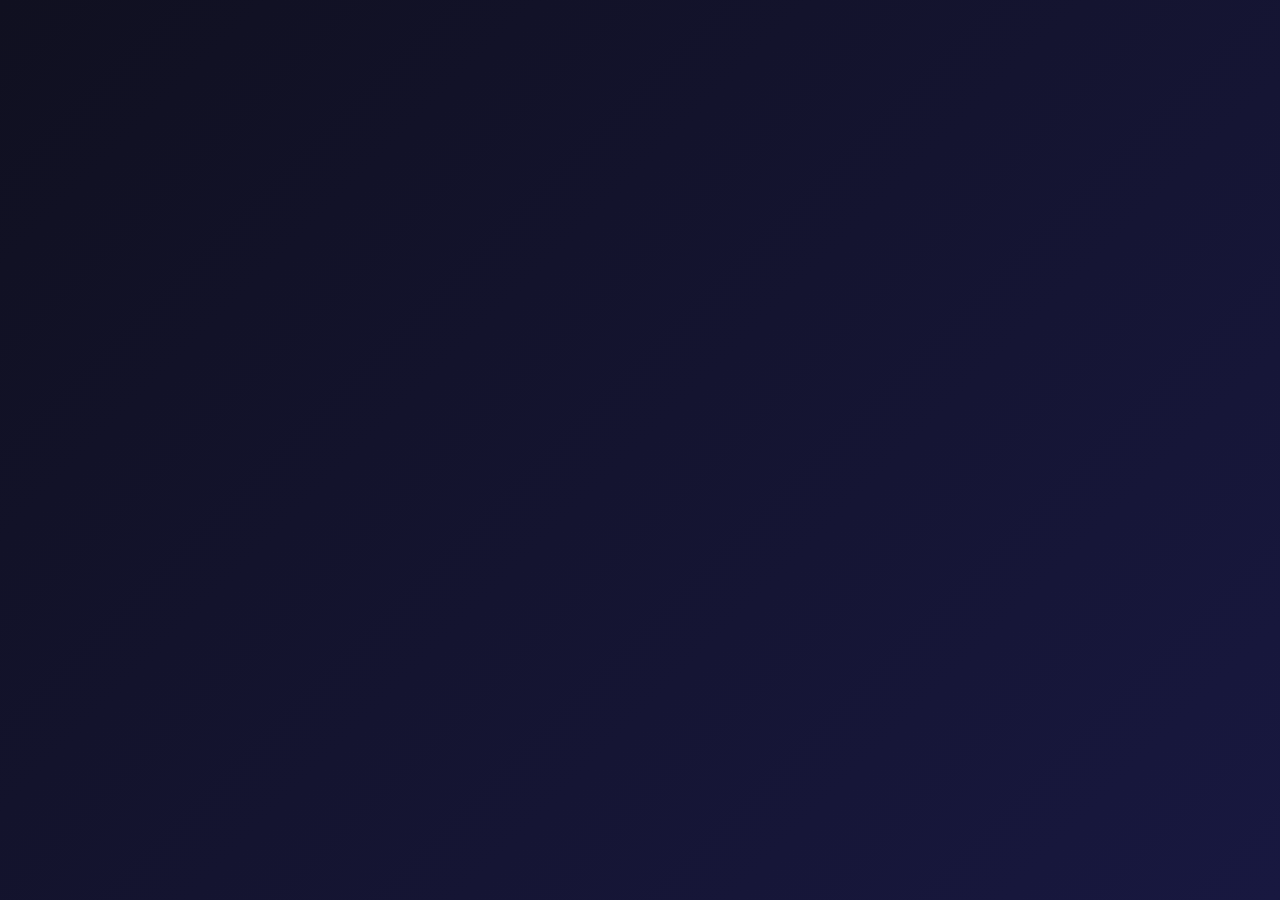
<file: admin.html>
<!DOCTYPE html>
<html lang="zh-Hant">
<head>
  <meta charset="UTF-8">
  <meta name="viewport" content="width=device-width, initial-scale=1.0">
  <title>政權之城 — 後台管理</title>

  <link rel="stylesheet" href="https://cdnjs.cloudflare.com/ajax/libs/font-awesome/4.7.0/css/font-awesome.min.css">
  <link rel="stylesheet" href="css/admin.css">

  <script type="module" src="js/supabase-config.js"></script>
  <script type="module" src="js/admin.js"></script>
</head>
<body>
  <div class="hero" id="pageRoot" style="display:none;">
    <div class="bg-overlay"></div>

    <div class="logo">
      <img src="images/logo.png" alt="LOGO">
    </div>

    <!-- 未登入 -->
    <div class="cta not-logged-in" id="loginSection">
      <h1><i class="fa fa-cogs"></i> 後台管理系統</h1>
      <p>僅限管理員帳號登入</p>
      <button class="btn main" id="loginBtn"><i class="fa fa-google"></i> 使用 Google 登入</button>
    </div>

    <!-- 已登入 -->
    <div class="cta logged-in hidden" id="dashboard">
      <h2><i class="fa fa-shield"></i> 管理後台</h2>
      <p>歡迎，<span id="adminName"></span></p>
      <button class="btn logout" id="logoutBtn"><i class="fa fa-sign-out"></i> 登出</button>

      <div class="admin-panels">
        <button class="panel-btn" id="tabMissions"><i class="fa fa-bullseye"></i> 任務管理</button>
        <button class="panel-btn" id="tabParties"><i class="fa fa-flag"></i> 政黨管理</button>
        <button class="panel-btn" id="tabNews"><i class="fa fa-newspaper-o"></i> 公告管理</button>
      </div>

      <div id="contentArea" class="content-area">
        <p>請選擇要管理的項目。</p>
      </div>
      
    </div>
  </div>
</body>
</html>
</file>
<file: css/admin.css>
/* ===========================================
   政權之城 POLICITY 後台管理系統 - 優化版 UI
   =========================================== */

body {
  margin: 0;
  font-family: "Noto Sans TC", sans-serif;
  background: linear-gradient(135deg, #101020, #181840);
  color: #eee;
  min-height: 100vh;
  display: flex;
  justify-content: center;
  align-items: center;
}

/* 🔹 主容器置中 */
#pageRoot {
  width: 90%;
  max-width: 960px;
  text-align: center;
}

/* 🔹 按鈕設計 */
.btn {
  padding: 10px 24px;
  border: none;
  border-radius: 8px;
  cursor: pointer;
  margin: 6px;
  font-size: 1rem;
  transition: 0.3s;
}
.btn.main {
  background: gold;
  color: #000;
  font-weight: bold;
}
.btn.logout {
  background: #c62828;
  color: #fff;
}
.btn:hover {
  transform: scale(1.05);
}

/* 🔹 登入區 */
#loginSection {
  background: rgba(255, 255, 255, 0.08);
  padding: 40px;
  border-radius: 12px;
  border: 2px solid gold;
}

/* 🔹 後台主框架 */
#dashboard {
  background: rgba(255, 255, 255, 0.08);
  border: 2px solid gold;
  border-radius: 12px;
  padding: 20px;
}

/* 🔹 標題列 */
.admin-header {
  display: flex;
  justify-content: space-between;
  align-items: center;
  border-bottom: 2px solid gold;
  padding-bottom: 10px;
}
.admin-header h2 {
  margin: 0;
  color: gold;
}

/* 🔹 導覽按鈕列 */
.admin-tabs {
  margin: 20px 0;
  display: flex;
  justify-content: center;
  gap: 12px;
}

/* 🔹 主內容區 */
.admin-content {
  background: rgba(30, 30, 60, 0.8);
  border-radius: 10px;
  padding: 20px;
  text-align: left;
  min-height: 200px;
  color: #fff;
}

/* 🔹 任務 / 政黨 / 公告通用區塊 */
.news-editor {
  display: flex;
  flex-direction: column;
  gap: 10px;
  background: rgba(255, 255, 255, 0.05);
  border: 2px solid gold;
  border-radius: 12px;
  padding: 16px;
  margin-bottom: 20px;
}
.news-editor input,
.news-editor textarea {
  width: 100%;
  max-width: 98%;
  background: rgba(255, 255, 255, 0.08);
  border: 1px solid rgba(255, 255, 255, 0.3);
  border-radius: 8px;
  color: white;
  padding: 8px;
  font-size: 1rem;
}
#newPartyColor{
  height: 20px;
}
.editor-actions {
  display: flex;
  justify-content: flex-end;
  gap: 10px;
}

/* 🔹 列表樣式（任務、政黨、公告共用） */
.news-list {
  list-style: none;
  color: white;
  padding: 0;
  margin: 0;
}
.news-list li {
  background: rgba(255, 255, 255, 0.05);
  border-left: 4px solid gold;
  padding: 10px 14px;
  margin-bottom: 8px;
  border-radius: 6px;
}

/* 🔹 政黨卡片內樣式 */
.party-card {
  background: #fff;
  border-radius: 10px;
  color: #000;
  padding: 15px;
  margin: 10px 0;
  box-shadow: 0 3px 8px rgba(0, 0, 0, 0.1);
}
.party-card h3 {
  margin: 0;
  font-size: 18px;
}

/* 🔹 隱藏項 */
.hidden {
  display: none !important;
}
</file>
